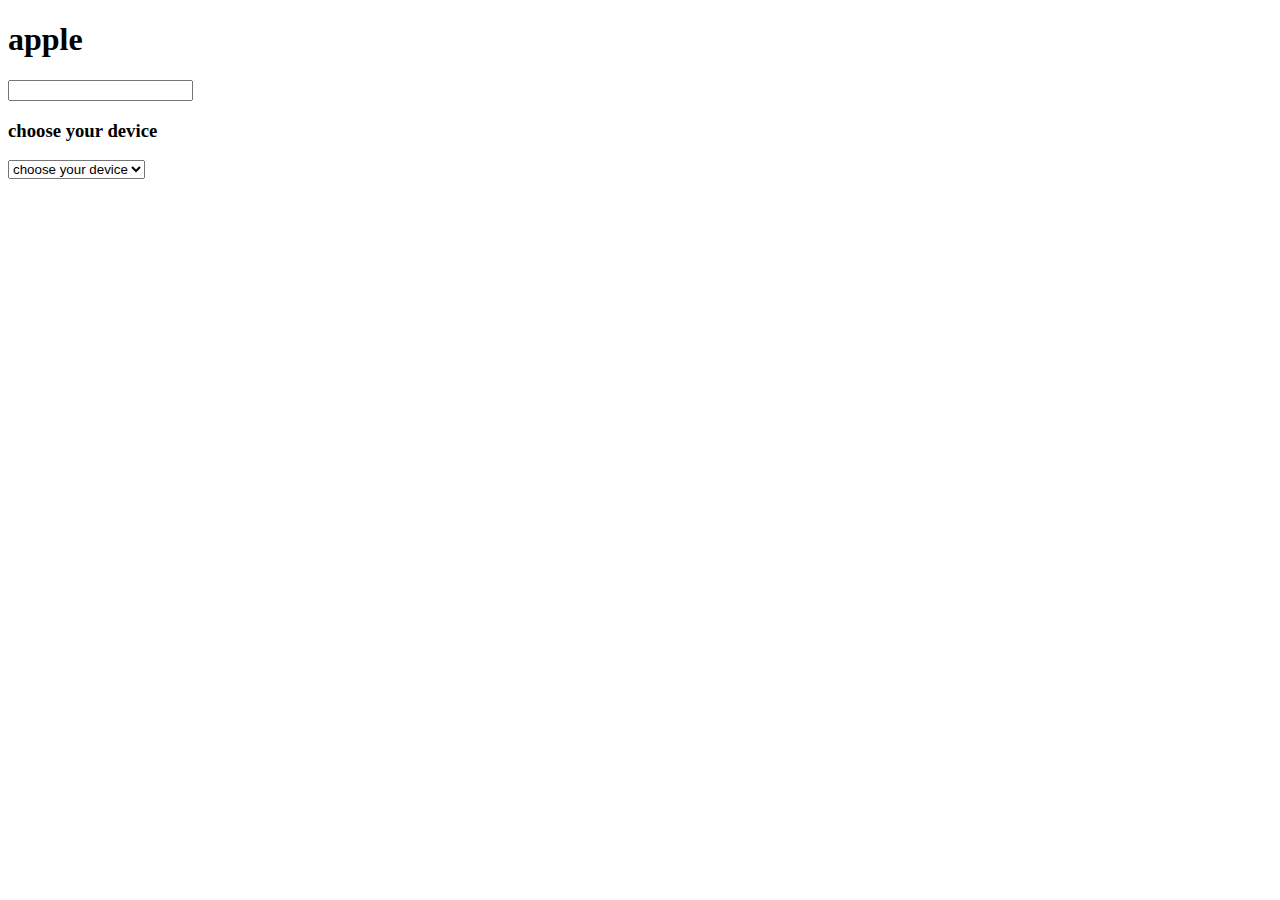
<file: index.html>
<!DOCTYPE html>
<html lang="en">
<head>
    <meta charset="UTF-8">
    <meta name="viewport" content="width=script, initial-scale=1.0">
    <title>Document</title>
</head>
<body>
    <h1>apple</h1>
    <input type="text">
    <h3 id="device">choose your device</h3>
    <select>
        <option selected disabled>choose your device</option>
        <option value="samsung">samsung</option>
        <option value="realme">realme</option>
        <option value="apple">apple</option>
        <option value="nokia">nokia</option>
        


    </select>
    
    <script src="event.js"></script>
</body>
</html>
</file>
